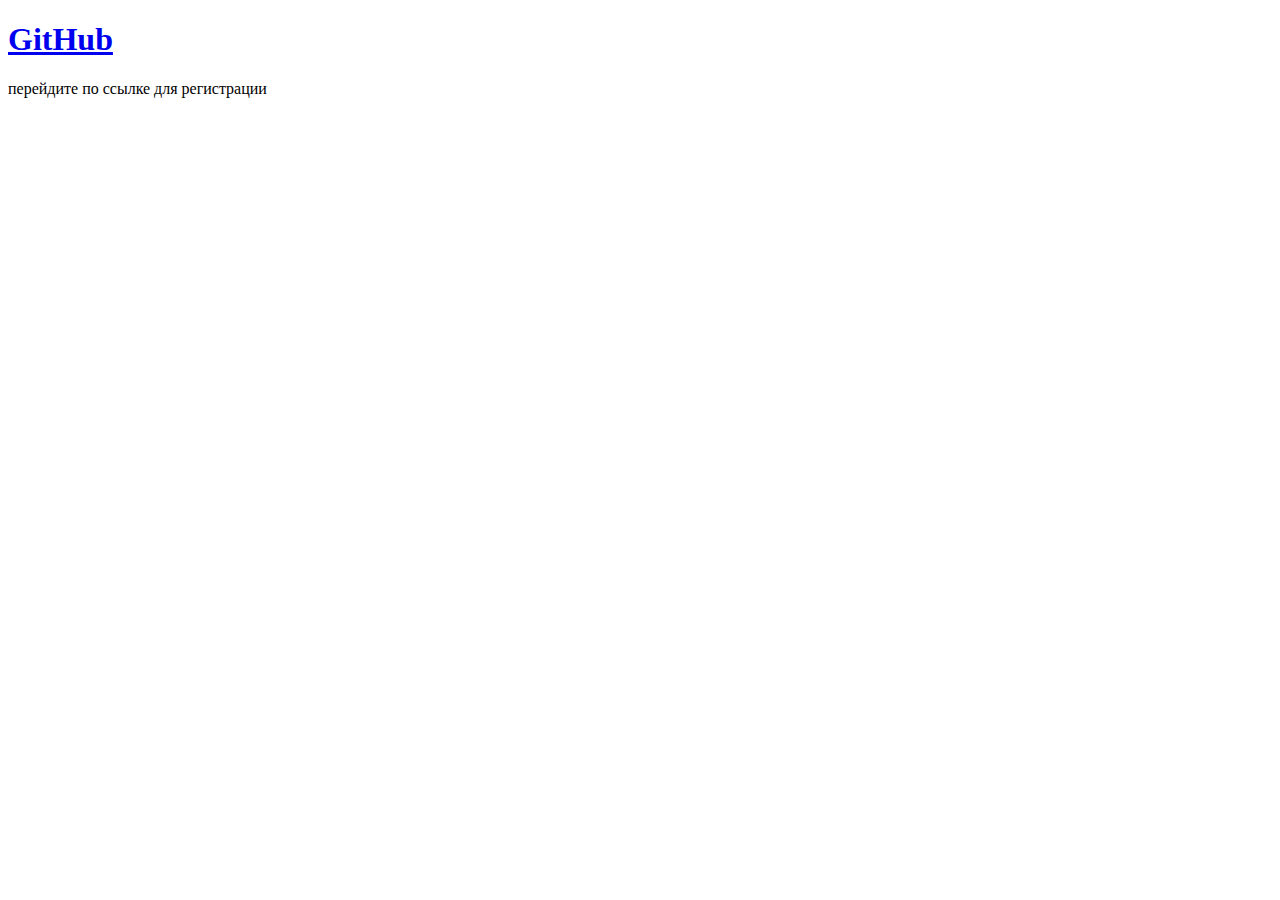
<file: product/templates/oauth.html>
<!DOCTYPE html>
<html lang="en">
<head>
    <meta charset="UTF-8">
    <title>Title</title>
</head>
<body>
    <h1><a href="{% url "social:begin" "github" %}">GitHub</a></h1> перейдите по ссылке для регистрации
</body>
</html>
</file>
